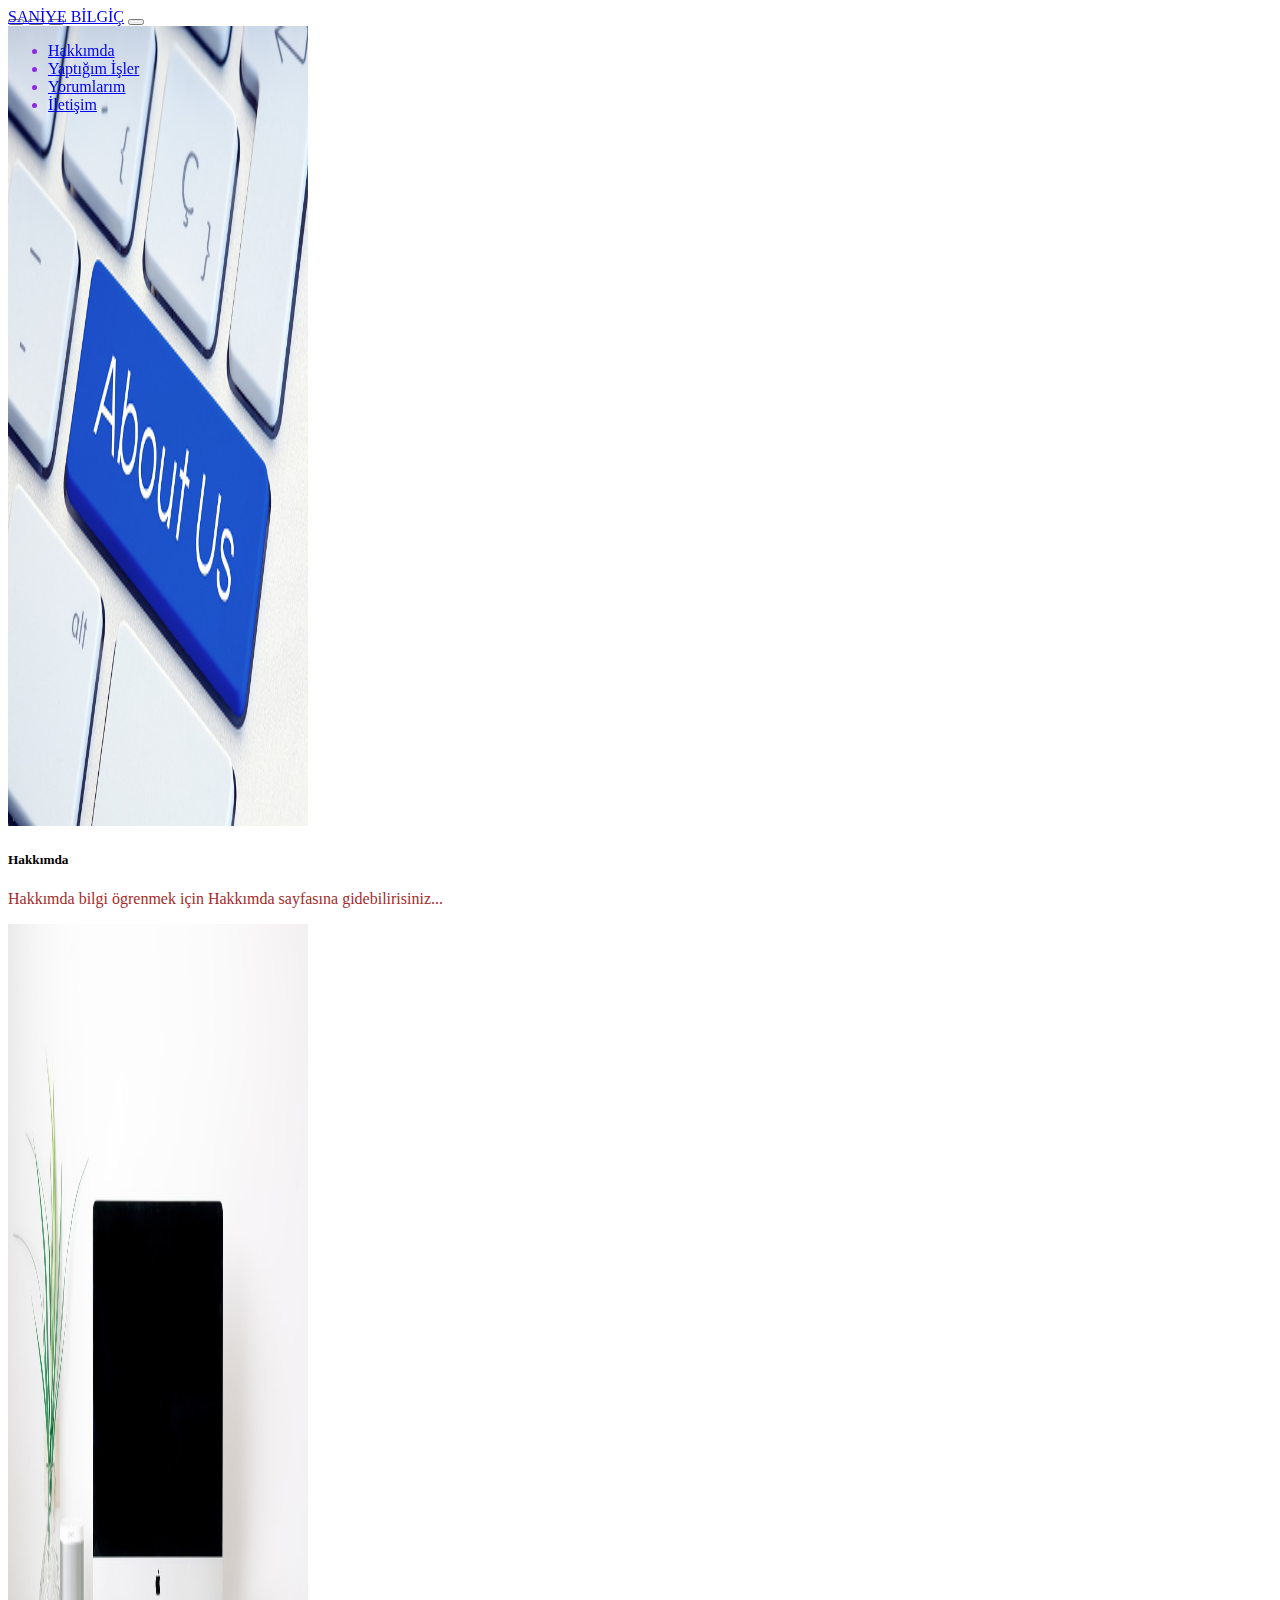
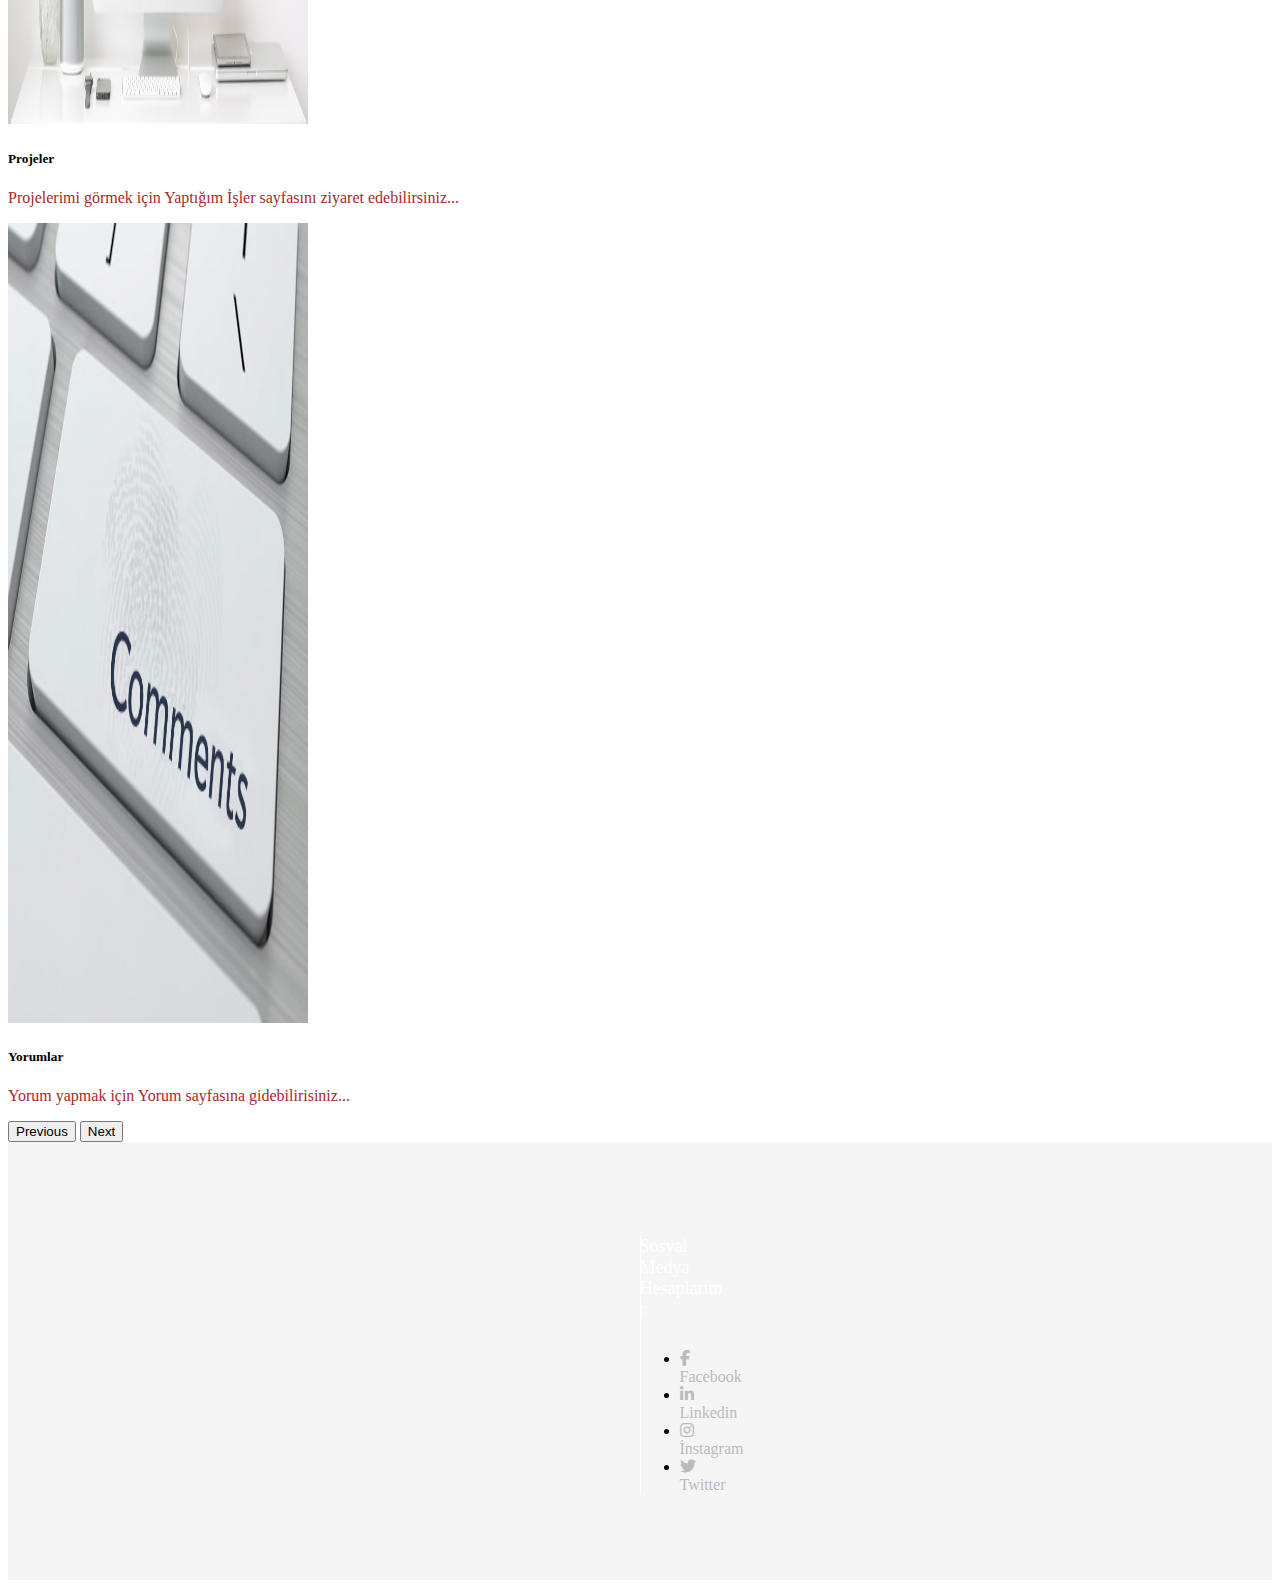
<file: index.html>
<!doctype html>
<html lang="en">
  <head>
    <meta charset="utf-8">
    <meta name="viewport" content="width=device-width, initial-scale=1">
    <title>Responsive Sitem</title>

    <link rel="stylesheet" href="style.css">
    <link rel="stylesheet" type="text/css" href="https://cdnjs.cloudflare.com/ajax/libs/font-awesome/6.1.1/css/all.min.css">
    <link href="https://cdn.jsdelivr.net/npm/bootstrap@5.2.0-beta1/dist/css/bootstrap.min.css" rel="stylesheet" integrity="sha384-0evHe/X+R7YkIZDRvuzKMRqM+OrBnVFBL6DOitfPri4tjfHxaWutUpFmBp4vmVor" crossorigin="anonymous">
  </head>
  <body>

    <nav class="navbar navbar-expand-lg navbar-dark bg-dark ">
        <div class="container-fluid">
          <a class="navbar-brand" href="index.html">SANİYE  BİLGİÇ</a>
          <button class="navbar-toggler" type="button" data-bs-toggle="collapse" data-bs-target="#navbarNav" aria-controls="navbarNav" aria-expanded="false" aria-label="Toggle navigation">
            <span class="navbar-toggler-icon"></span>
          </button>
          <div class="collapse navbar-collapse" id="navbarNav">
            <ul class="navbar-nav ms-auto me-5 ">


              <li class="nav-item me-5">
                <a class="nav-link active" aria-current="page" href="hakkimda.html">Hakkımda</a>
              </li>
              <li class="nav-item me-5">
                <a class="nav-link active" aria-current="page" href="yaptigim.html">Yaptığım İşler</a>
              </li>
              <li class="nav-item me-5">
                <a class="nav-link active" aria-current="page" href="yorumlar.html">Yorumlarım</a>
              </li>
              <li class="nav-item me-5">
                <a class="nav-link active" aria-current="page" href="iletisim.htmlx">İletişim</a>
              </li>


              </li>
            </ul>
          </div>
        </div>
      </nav>



<header>
    <div id="carouselExampleCaptions" class="carousel slide" data-bs-ride="false">
        <div class="carousel-indicators">
          <button type="button" data-bs-target="#carouselExampleCaptions" data-bs-slide-to="0" class="active" aria-current="true" aria-label="Slide 1"></button>
          <button type="button" data-bs-target="#carouselExampleCaptions" data-bs-slide-to="1" aria-label="Slide 2"></button>
          <button type="button" data-bs-target="#carouselExampleCaptions" data-bs-slide-to="2" aria-label="Slide 3"></button>
        </div>


        <div class="carousel-inner">
          <div class="carousel-item active">
            <img src="1.foto.jpg" class="d-block w-100" alt="First Slide" height="800" width="300">
            <div class="carousel-caption d-none d-md-block">
              <h5 style="color: black;">Hakkımda</h5>
              <p style="color:brown;" >Hakkımda bilgi ögrenmek için Hakkımda sayfasına gidebilirisiniz...</p>
            </div>
          </div>


          <div class="carousel-item">
            <img src="2.foto.jpg" class="d-block w-100" alt="..." height="800" width="300">
            <div class="carousel-caption d-none d-md-block">
              <h5 style="color: black;">Projeler
              </h5>
              <p  style="color:brown;">Projelerimi görmek için Yaptığım İşler sayfasını ziyaret edebilirsiniz...</p>
            </div>
          </div>


          <div class="carousel-item">
            <img src="3.foto.jpg" class="d-block w-100" alt="..."height="800" width="300" >
            <div class="carousel-caption d-none d-md-block">
              <h5 style="color: black;">Yorumlar</h5>
              <p  style="color: brown;" > Yorum yapmak için Yorum sayfasına gidebilirisiniz...</p>
            </div>
          </div>
        </div>

        
        <button class="carousel-control-prev" type="button" data-bs-target="#carouselExampleCaptions" data-bs-slide="prev">
          <span class="carousel-control-prev-icon" aria-hidden="true"></span>
          <span class="visually-hidden">Previous</span>
        </button>
        <button class="carousel-control-next" type="button" data-bs-target="#carouselExampleCaptions" data-bs-slide="next">
          <span class="carousel-control-next-icon" aria-hidden="true"></span>
          <span class="visually-hidden">Next</span>
        </button>
      </div>



</header>







<footer class="footer">
  <div class="container">
          <h4>Sosyal Medya Hesaplarım :</h4>
          <div class="social-links">
        <ul>
             <li><a href="https://tr-tr.facebook.com/"><i class="fab fa-facebook-f"></i>  Facebook</a></li> 
           <li>  <a href="https://www.linkedin.com/in/saniye-bilgi%C3%A7-b387411a1/?originalSubdomain=tr"><i class="fab fa-linkedin-in"></i>  Linkedin</a></li> 
             <li>   <a href="https://www.instagram.com/1bilgisiz/?hl=tr"><i class="fab fa-instagram"></i>  İnstagram</a></li>
                 <li> <a href="https://twitter.com/1bilgisiz/with_replies"><i class="fab fa-twitter"></i>  Twitter</a></li>
  
                </ul>
                    </div>
  
                  </div>
  </footer>
  




    <script src="https://cdn.jsdelivr.net/npm/bootstrap@5.2.0-beta1/dist/js/bootstrap.bundle.min.js" integrity="sha384-pprn3073KE6tl6bjs2QrFaJGz5/SUsLqktiwsUTF55Jfv3qYSDhgCecCxMW52nD2" crossorigin="anonymous"></script>
  </body>
</html>
</file>
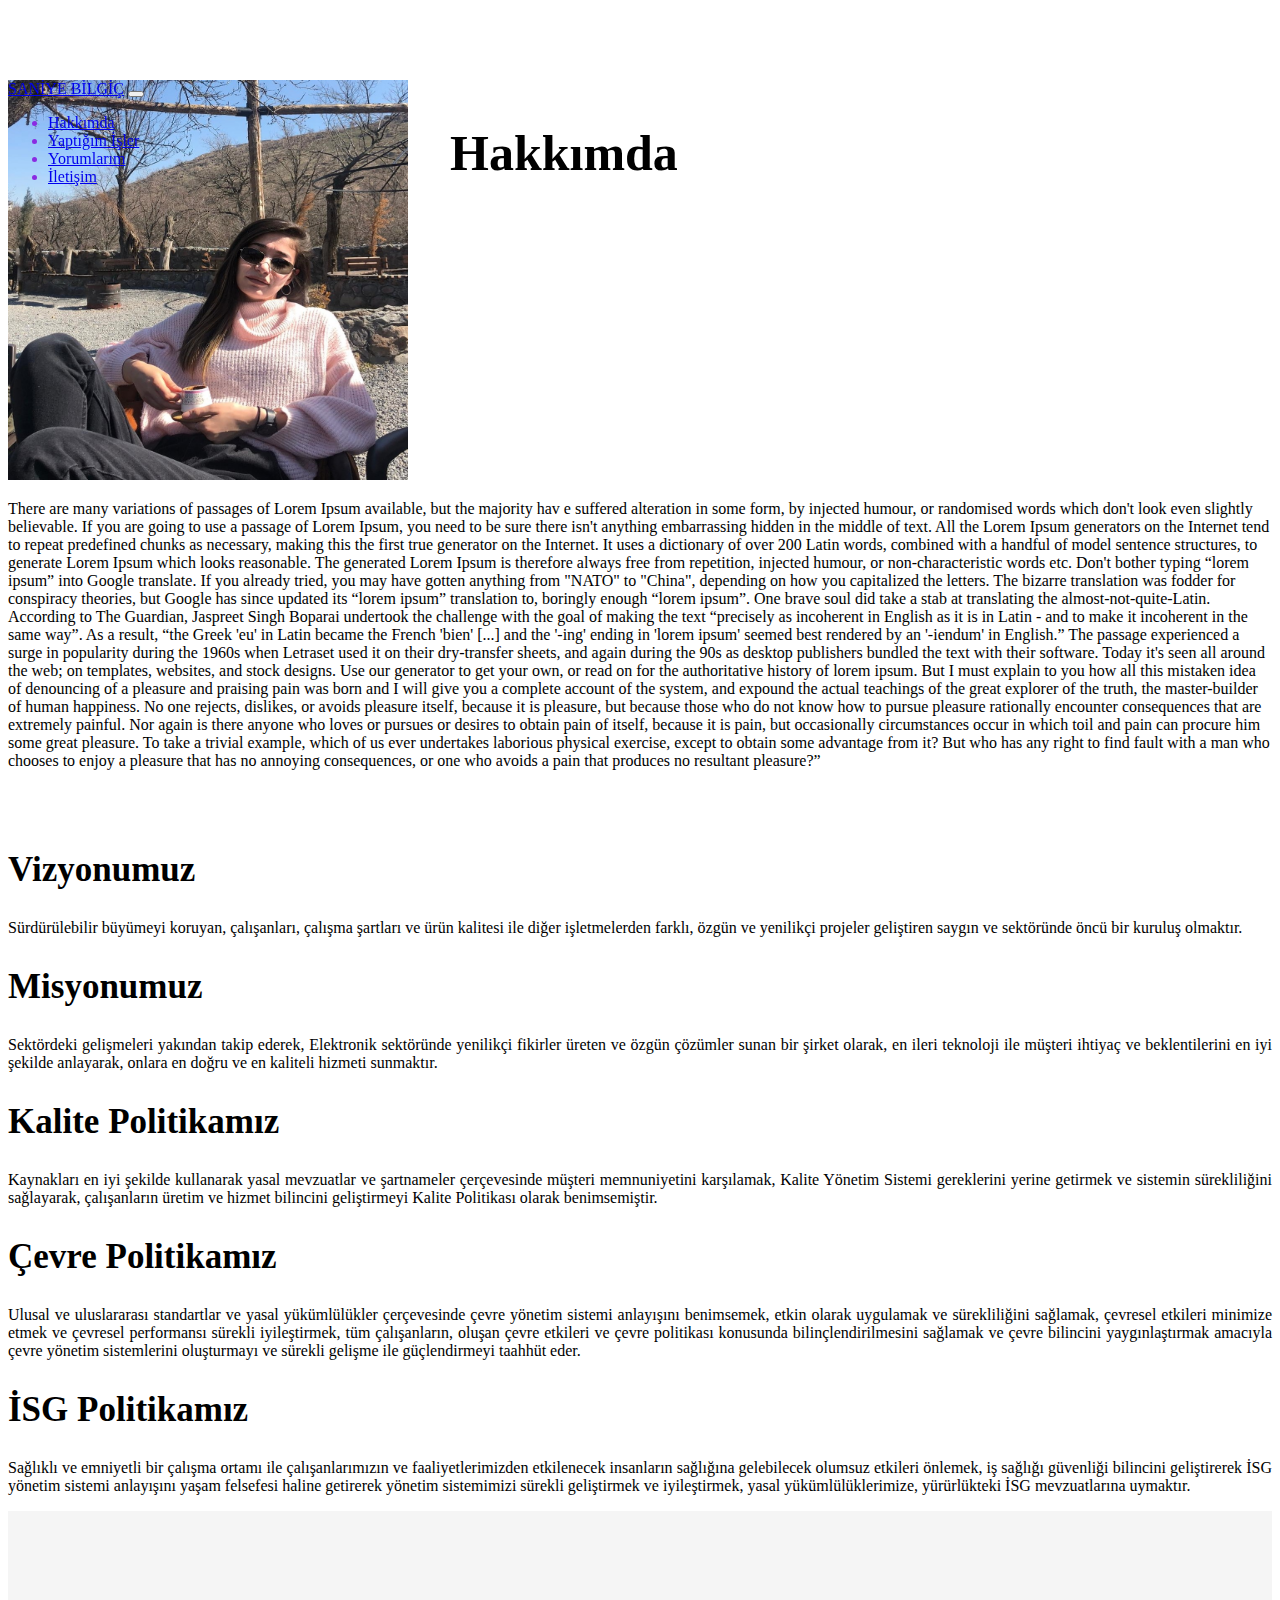
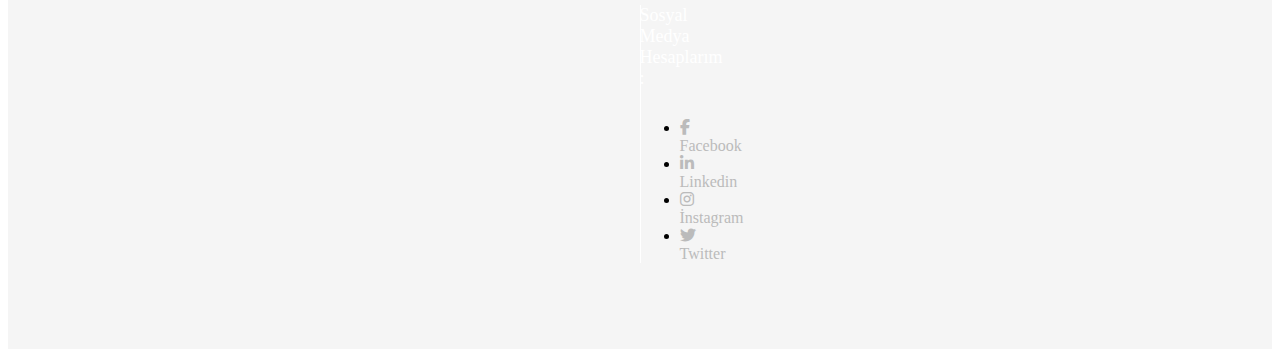
<file: hakkimda.html>
<!doctype html>
<html lang="en">
  <head>
    <meta charset="utf-8">
    <meta name="viewport" content="width=device-width, initial-scale=1">
    <title>Responsive Sitem</title>

    <link rel="stylesheet" href="style.css">
    <link rel="stylesheet" type="text/css" href="https://cdnjs.cloudflare.com/ajax/libs/font-awesome/6.1.1/css/all.min.css">
    <link href="https://cdn.jsdelivr.net/npm/bootstrap@5.2.0-beta1/dist/css/bootstrap.min.css" rel="stylesheet" integrity="sha384-0evHe/X+R7YkIZDRvuzKMRqM+OrBnVFBL6DOitfPri4tjfHxaWutUpFmBp4vmVor" crossorigin="anonymous">
  </head>
  <body>

    <nav class="navbar navbar-expand-lg navbar-dark bg-dark ">
        <div class="container-fluid">
          <a class="navbar-brand" href="index.html">SANİYE  BİLGİÇ</a>
          <button class="navbar-toggler" type="button" data-bs-toggle="collapse" data-bs-target="#navbarNav" aria-controls="navbarNav" aria-expanded="false" aria-label="Toggle navigation">
            <span class="navbar-toggler-icon"></span>
          </button>
          <div class="collapse navbar-collapse" id="navbarNav">
            <ul class="navbar-nav ms-auto me-5 ">


              <li class="nav-item me-5">
                <a class="nav-link active" aria-current="page" href="hakkimda.html">Hakkımda</a>
              </li>
              <li class="nav-item me-5">
                <a class="nav-link active" aria-current="page" href="yaptigim.html">Yaptığım İşler</a>
              </li>
              <li class="nav-item me-5">
                <a class="nav-link active" aria-current="page" href="yorumlar.html">Yorumlarım</a>
              </li>
              <li class="nav-item me-5">
                <a class="nav-link active" aria-current="page" href="iletisim.html">İletişim</a>
              </li>


              </li>
            </ul>
          </div>
        </div>
      </nav>



<header>
    <section class="sectionhakkimda">
        <div class="content">
            <div class="w-100">
                <img src="saniye.jpg" class="hakkımdaresim  float-start me-3">
                <h1>Hakkımda</h1>
                <p>
                    There are many variations of passages of Lorem Ipsum available, but the majority hav
                    e suffered alteration in some form, by injected humour, or randomised words which don't look even slightly believable. 
                    If you are going to use a passage of Lorem Ipsum, you need to be sure there isn't anything embarrassing hidden in the middle of text. 
                    All the Lorem Ipsum generators on the Internet tend to repeat predefined chunks as necessary, making this the first true generator on the Internet. 
                    It uses a dictionary of over 200 Latin words, combined with a handful of model sentence structures, to generate Lorem Ipsum which looks reasonable. 
                    The generated Lorem Ipsum is therefore always free from repetition, injected humour, or non-characteristic words etc.
                    Don't bother typing “lorem ipsum” into Google translate. If you already tried, you may have gotten anything from "NATO" to "China", depending on how you 
                    capitalized the letters. The bizarre translation was fodder for conspiracy theories, but Google has since updated its “lorem ipsum” translation to, boringly enough
                     “lorem ipsum”.
One brave soul did take a stab at translating the almost-not-quite-Latin. According to The Guardian, Jaspreet Singh Boparai undertook the challenge with the goal of making the text
 “precisely as
 incoherent in English as it is in Latin - and to make it incoherent in the same way”. As a result, “the Greek 'eu' in Latin became the French 'bien' [...] 
and the '-ing' ending in 'lorem ipsum' seemed best rendered by an '-iendum' in English.”
The passage experienced a surge in popularity during the 1960s when Letraset used it on their dry-transfer sheets, and again during the 90s as desktop publishers bundled the 
text with their software. Today it's seen all around the web; on templates, websites, 
and stock designs. Use our generator to get your own, or read on for the authoritative history of lorem ipsum.
But I must explain to you how all this mistaken idea of denouncing of a pleasure and praising pain was born and I will give you a complete account of the system, and expound the actual 
teachings of the great explorer of the truth, the master-builder of human happiness. No one rejects, dislikes, or avoids pleasure itself, because it is pleasure, but because those who do 
not know how to pursue pleasure rationally encounter consequences that are extremely painful. Nor again is there anyone who loves or pursues or desires to obtain pain of itself, because it 
is pain, but occasionally circumstances occur in which toil and pain can procure him some great pleasure. To take a trivial example, which of us ever undertakes laborious physical exercise,
 except to obtain some advantage from it? But who has any right to find fault with a man who chooses to enjoy a pleasure that has 
no annoying consequences, or one who avoids a pain that produces no resultant pleasure?”
                </p>
    
                              
            </div>
           
        </div>
    
    </section>
    
    <h2 style="margin-top: 30px; font-size: 35px">Vizyonumuz</h2>
    <p style="text-align: justify">Sürdürülebilir büyümeyi koruyan, çalışanları, çalışma şartları ve ürün kalitesi ile diğer işletmelerden farklı, özgün ve yenilikçi projeler geliştiren saygın ve sektöründe öncü bir kuruluş olmaktır.</p>

    <h2 style="margin-top: 30px; font-size: 35px">Misyonumuz</h2>
    <p style="text-align: justify">Sektördeki gelişmeleri yakından takip ederek, Elektronik sektöründe yenilikçi fikirler üreten ve özgün çözümler sunan bir şirket olarak, en ileri teknoloji ile müşteri ihtiyaç ve beklentilerini en iyi şekilde anlayarak, onlara en doğru ve en kaliteli hizmeti sunmaktır.</p>

    <h2 style="margin-top: 30px; font-size: 35px">Kalite <b>Politikamız</b></h2>
    <p style="text-align: justify">Kaynakları en iyi şekilde kullanarak yasal mevzuatlar ve şartnameler çerçevesinde müşteri memnuniyetini karşılamak, Kalite Yönetim Sistemi gereklerini yerine getirmek ve sistemin sürekliliğini sağlayarak, çalışanların üretim ve hizmet bilincini geliştirmeyi Kalite Politikası olarak benimsemiştir.</p>

    <h2 style="margin-top: 30px; font-size: 35px">Çevre <b>Politikamız</b></h2>
    <p style="text-align: justify">Ulusal ve uluslararası standartlar ve yasal yükümlülükler çerçevesinde çevre yönetim sistemi anlayışını benimsemek,  etkin olarak uygulamak ve sürekliliğini sağlamak, çevresel etkileri minimize etmek ve çevresel performansı sürekli iyileştirmek,  tüm çalışanların, oluşan çevre etkileri ve çevre politikası konusunda bilinçlendirilmesini sağlamak  ve çevre bilincini yaygınlaştırmak amacıyla çevre yönetim sistemlerini oluşturmayı ve sürekli gelişme ile güçlendirmeyi taahhüt eder.</p>

    <h2 style="margin-top: 30px; font-size: 35px">İSG <b>Politikamız</b></h2>
    <p style="text-align: justify">Sağlıklı ve emniyetli bir çalışma ortamı ile çalışanlarımızın ve faaliyetlerimizden etkilenecek insanların sağlığına gelebilecek olumsuz etkileri önlemek, iş sağlığı güvenliği bilincini geliştirerek İSG yönetim sistemi anlayışını yaşam felsefesi haline getirerek yönetim sistemimizi sürekli geliştirmek ve iyileştirmek, yasal yükümlülüklerimize, yürürlükteki İSG mevzuatlarına uymaktır.</p>
</div>
    
    
    
    


</header>


<footer class="footer">
  <div class="container">
          <h4>Sosyal Medya Hesaplarım :</h4>
          <div class="social-links">
        <ul>
             <li><a href="https://tr-tr.facebook.com/"><i class="fab fa-facebook-f"></i>  Facebook</a></li> 
           <li>  <a href="https://www.linkedin.com/in/saniye-bilgi%C3%A7-b387411a1/?originalSubdomain=tr"><i class="fab fa-linkedin-in"></i>  Linkedin</a></li> 
             <li>   <a href="https://www.instagram.com/1bilgisiz/?hl=tr"><i class="fab fa-instagram"></i>  İnstagram</a></li>
                 <li> <a href="https://twitter.com/1bilgisiz/with_replies"><i class="fab fa-twitter"></i>  Twitter</a></li>
  
                </ul>
                    </div>
  
                  </div>
  </footer>









    <script src="https://cdn.jsdelivr.net/npm/bootstrap@5.2.0-beta1/dist/js/bootstrap.bundle.min.js" integrity="sha384-pprn3073KE6tl6bjs2QrFaJGz5/SUsLqktiwsUTF55Jfv3qYSDhgCecCxMW52nD2" crossorigin="anonymous"></script>
  </body>
</html>
</file>
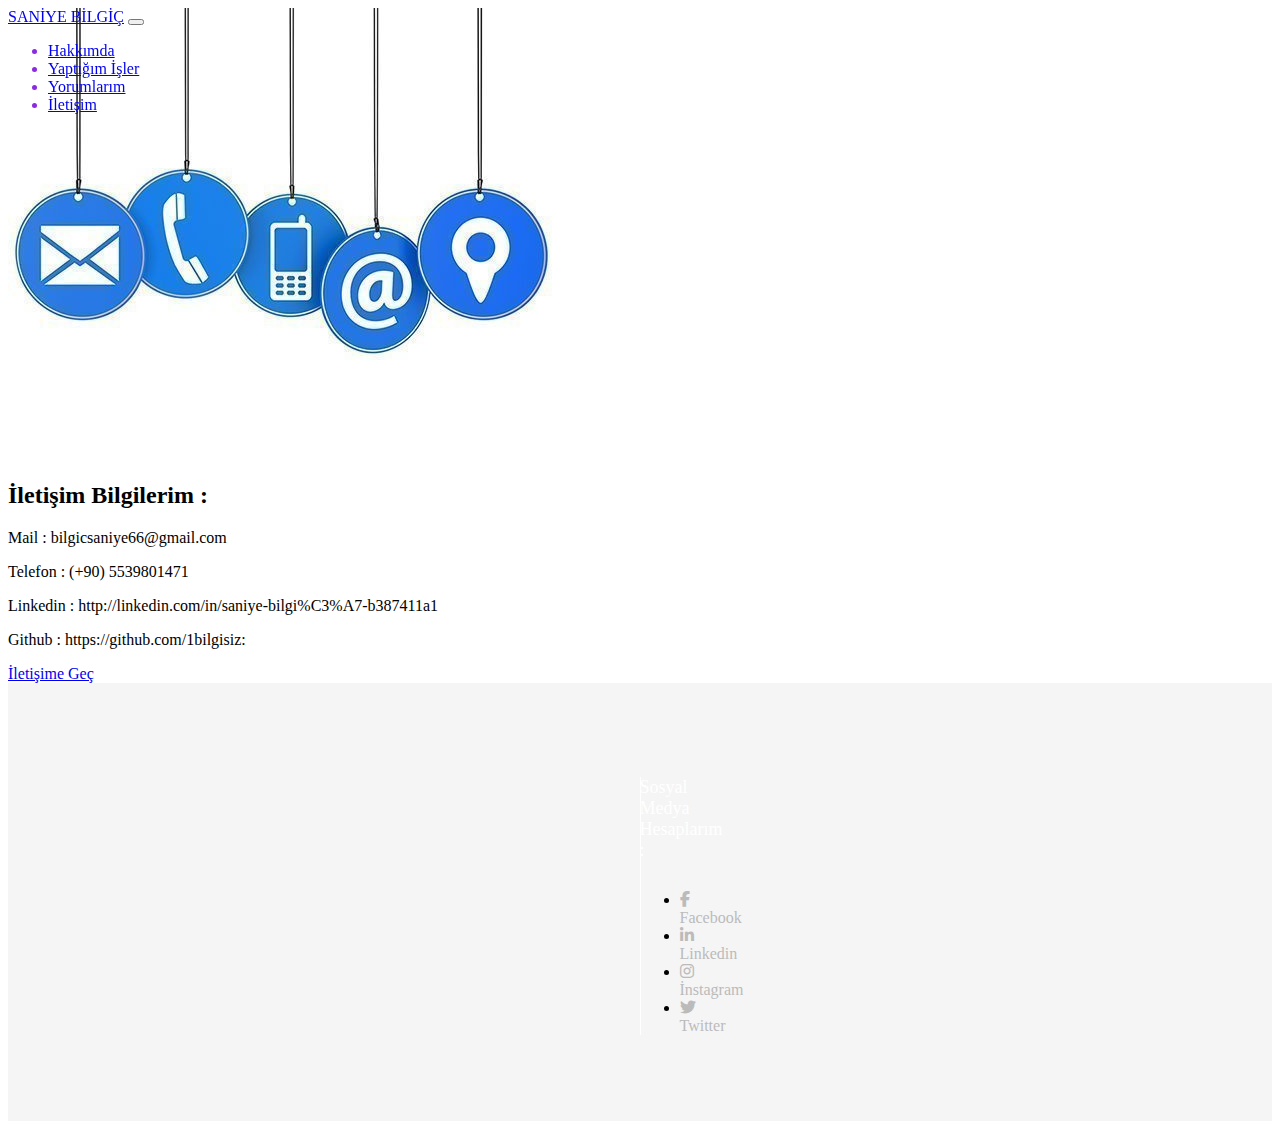
<file: iletisim.html>
<!doctype html>
<html lang="en">
  <head>
    <meta charset="utf-8">
    <meta name="viewport" content="width=device-width, initial-scale=1">
    <title>Responsive Sitem</title>

    <link rel="stylesheet" href="style.css">
    <link rel="stylesheet" type="text/css" href="https://cdnjs.cloudflare.com/ajax/libs/font-awesome/6.1.1/css/all.min.css">
    <link href="https://cdn.jsdelivr.net/npm/bootstrap@5.2.0-beta1/dist/css/bootstrap.min.css" rel="stylesheet" integrity="sha384-0evHe/X+R7YkIZDRvuzKMRqM+OrBnVFBL6DOitfPri4tjfHxaWutUpFmBp4vmVor" crossorigin="anonymous">
  </head>
  <body>

    <nav class="navbar navbar-expand-lg navbar-dark bg-dark ">
        <div class="container-fluid">
          <a class="navbar-brand" href="index.html">SANİYE  BİLGİÇ</a>
          <button class="navbar-toggler" type="button" data-bs-toggle="collapse" data-bs-target="#navbarNav" aria-controls="navbarNav" aria-expanded="false" aria-label="Toggle navigation">
            <span class="navbar-toggler-icon"></span>
          </button>
          <div class="collapse navbar-collapse" id="navbarNav">
            <ul class="navbar-nav ms-auto me-5 ">


              <li class="nav-item me-5">
                <a class="nav-link active" aria-current="page" href="hakkimda.html">Hakkımda</a>
              </li>
              <li class="nav-item me-5">
                <a class="nav-link active" aria-current="page" href="yaptigim.html">Yaptığım İşler</a>
              </li>
              <li class="nav-item me-5">
                <a class="nav-link active" aria-current="page" href="yorumlar.html">Yorumlarım</a>
              </li>
              <li class="nav-item me-5">
                <a class="nav-link active" aria-current="page" href="iletisim.html">İletişim</a>
              </li>


              </li>
            </ul>
          </div>
        </div>
      </nav>


<header>

    <div class="card mx-auto" style="width: 35rem;">
        <img src="4.foto.jpg" class="card-img-top" alt="...">
        <div class="card-body"  >
          <h2 class="card-title">İletişim Bilgilerim :</h2>
          <p class="card-text">Mail : bilgicsaniye66@gmail.com</p>
          <p class="card-text">Telefon : (+90) 5539801471</p>
          <p class="card-text">Linkedin : http://linkedin.com/in/saniye-bilgi%C3%A7-b387411a1</p>
          <p class="card-text">Github :  https://github.com/1bilgisiz: </p>
         
          <a href="https://www.google.com/intl/tr/account/about/" class="btn btn-primary">İletişime Geç</a>
        </div>
      </div>


</header>
<footer class="footer">
  <div class="container">
          <h4>Sosyal Medya Hesaplarım :</h4>
          <div class="social-links">
        <ul>
             <li><a href="https://tr-tr.facebook.com/"><i class="fab fa-facebook-f"></i>  Facebook</a></li> 
           <li>  <a href="https://www.linkedin.com/in/saniye-bilgi%C3%A7-b387411a1/?originalSubdomain=tr"><i class="fab fa-linkedin-in"></i>  Linkedin</a></li> 
             <li>   <a href="https://www.instagram.com/1bilgisiz/?hl=tr"><i class="fab fa-instagram"></i>  İnstagram</a></li>
                 <li> <a href="https://twitter.com/1bilgisiz/with_replies"><i class="fab fa-twitter"></i>  Twitter</a></li>
  
                </ul>
                    </div>
  
                  </div>
  </footer>








    <script src="https://cdn.jsdelivr.net/npm/bootstrap@5.2.0-beta1/dist/js/bootstrap.bundle.min.js" integrity="sha384-pprn3073KE6tl6bjs2QrFaJGz5/SUsLqktiwsUTF55Jfv3qYSDhgCecCxMW52nD2" crossorigin="anonymous"></script>
  </body>
</html>
</file>
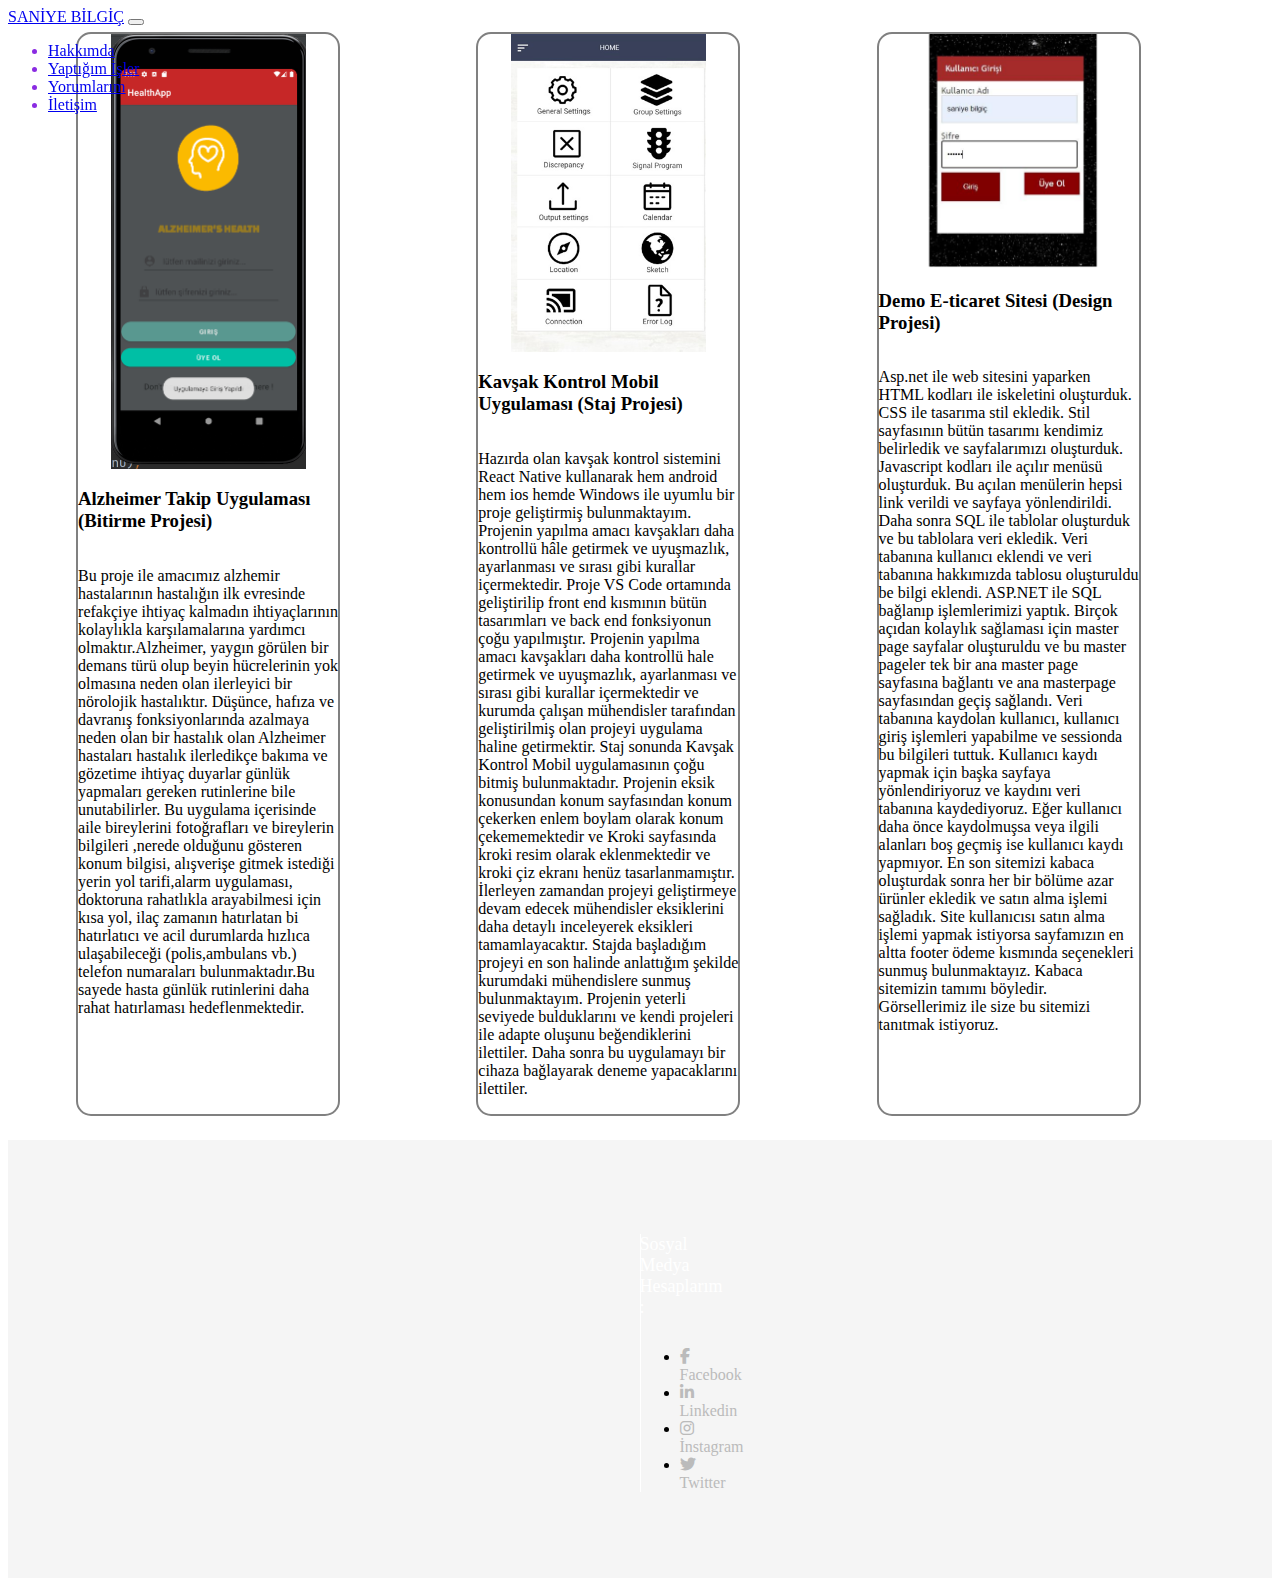
<file: yaptigim.html>
<!doctype html>
<html lang="en">
  <head>
    <meta charset="utf-8">
    <meta name="viewport" content="width=device-width, initial-scale=1">
    <title>Responsive Sitem</title>
    <link rel="stylesheet" type="text/css" href="https://cdnjs.cloudflare.com/ajax/libs/font-awesome/6.1.1/css/all.min.css">
    <link rel="stylesheet" href="style.css">

    <link href="https://cdn.jsdelivr.net/npm/bootstrap@5.2.0-beta1/dist/css/bootstrap.min.css" rel="stylesheet" integrity="sha384-0evHe/X+R7YkIZDRvuzKMRqM+OrBnVFBL6DOitfPri4tjfHxaWutUpFmBp4vmVor" crossorigin="anonymous">
  </head>
  <body>

    <nav class="navbar navbar-expand-lg navbar-dark bg-dark ">
        <div class="container-fluid">
          <a class="navbar-brand" href="index.html">SANİYE  BİLGİÇ</a>
          <button class="navbar-toggler" type="button" data-bs-toggle="collapse" data-bs-target="#navbarNav" aria-controls="navbarNav" aria-expanded="false" aria-label="Toggle navigation">
            <span class="navbar-toggler-icon"></span>
          </button>
          <div class="collapse navbar-collapse" id="navbarNav">
            <ul class="navbar-nav ms-auto me-5 ">


              <li class="nav-item me-5">
                <a class="nav-link active" aria-current="page" href="hakkimda.html">Hakkımda</a>
              </li>
              <li class="nav-item me-5">
                <a class="nav-link active" aria-current="page" href="yaptigim.html">Yaptığım İşler</a>
              </li>
              <li class="nav-item me-5">
                <a class="nav-link active" aria-current="page" href="yorumlar.html">Yorumlarım</a>
              </li>
              <li class="nav-item me-5">
                <a class="nav-link active" aria-current="page" href="iletisim.html">İletişim</a>
              </li>


              </li>
            </ul>
          </div>
        </div>
      </nav>
<header>
  
<div class="orta_alan">
  <div class="orta">
    <div class="icerik">
      <img src="a..png">
      <h3>Alzheimer Takip Uygulaması (Bitirme Projesi)</h3>
      <p>
        Bu proje ile amacımız alzhemir hastalarının hastalığın ilk evresinde refakçiye ihtiyaç
        kalmadın ihtiyaçlarının kolaylıkla karşılamalarına yardımcı olmaktır.Alzheimer,
        yaygın görülen bir demans türü olup beyin hücrelerinin yok olmasına neden olan
        ilerleyici bir nörolojik hastalıktır. Düşünce, hafıza ve davranış fonksiyonlarında
        azalmaya neden olan bir hastalık olan Alzheimer hastaları hastalık ilerledikçe
        bakıma ve gözetime ihtiyaç duyarlar günlük yapmaları gereken rutinlerine bile
        unutabilirler. Bu uygulama içerisinde aile bireylerini fotoğrafları ve bireylerin
        bilgileri ,nerede olduğunu gösteren konum bilgisi, alışverişe gitmek istediği yerin yol
        tarifi,alarm uygulaması, doktoruna rahatlıkla arayabilmesi için kısa yol, ilaç zamanın
        hatırlatan bi hatırlatıcı ve acil durumlarda hızlıca ulaşabileceği (polis,ambulans vb.)
        telefon numaraları bulunmaktadır.Bu sayede hasta günlük rutinlerini daha rahat
        hatırlaması hedeflenmektedir.
        
      </p>

    </div>
  </div>
  <div class="orta">
    <div class="icerik">
      <img src="kavsak.png">
      <h3>Kavşak Kontrol Mobil Uygulaması (Staj Projesi)</h3>
      <p>
        Hazırda olan kavşak kontrol sistemini React Native kullanarak hem android hem ios hemde Windows ile uyumlu bir
proje geliştirmiş bulunmaktayım.
Projenin yapılma amacı kavşakları daha kontrollü hâle getirmek ve uyuşmazlık, ayarlanması ve sırası gibi kurallar
içermektedir.
Proje VS Code ortamında geliştirilip front end kısmının bütün tasarımları ve back end fonksiyonun çoğu yapılmıştır.
Projenin yapılma amacı kavşakları daha kontrollü hale getirmek ve uyuşmazlık, ayarlanması ve sırası gibi kurallar içermektedir ve kurumda çalışan mühendisler 
tarafından geliştirilmiş olan projeyi uygulama haline getirmektir.
 
Staj sonunda Kavşak Kontrol Mobil uygulamasının çoğu bitmiş bulunmaktadır. Projenin eksik konusundan konum sayfasından konum çekerken enlem boylam olarak 
konum çekememektedir ve Kroki sayfasında kroki resim olarak eklenmektedir ve kroki çiz ekranı henüz tasarlanmamıştır. İlerleyen zamandan projeyi geliştirmeye 
devam edecek mühendisler eksiklerini daha detaylı inceleyerek eksikleri tamamlayacaktır. Stajda başladığım projeyi en son halinde anlattığım şekilde kurumdaki
 mühendislere sunmuş bulunmaktayım. Projenin yeterli seviyede bulduklarını ve
 kendi projeleri ile adapte oluşunu beğendiklerini ilettiler. Daha sonra bu uygulamayı bir cihaza bağlayarak deneme yapacaklarını ilettiler. 
      </p>

    </div>
  </div>
  <div class="orta">
    <div class="icerik">
      <img src="b.png">
      <h3>Demo E-ticaret Sitesi (Design Projesi)</h3>
      <p>
        Asp.net ile web sitesini yaparken HTML kodları ile iskeletini oluşturduk. CSS ile tasarıma 
        stil ekledik. Stil sayfasının bütün tasarımı kendimiz belirledik ve sayfalarımızı oluşturduk. 
        Javascript kodları ile açılır menüsü oluşturduk. Bu açılan menülerin hepsi link verildi ve 
        sayfaya yönlendirildi. Daha sonra SQL ile tablolar oluşturduk ve bu tablolara veri ekledik. 
        Veri tabanına kullanıcı eklendi ve veri tabanına hakkımızda tablosu oluşturuldu be bilgi 
        eklendi. ASP.NET ile SQL bağlanıp işlemlerimizi yaptık. Birçok açıdan kolaylık sağlaması 
        için master page sayfalar oluşturuldu ve bu master pageler tek bir ana master page sayfasına 
        bağlantı ve ana masterpage sayfasından geçiş sağlandı. Veri tabanına kaydolan kullanıcı, 
        kullanıcı giriş işlemleri yapabilme ve sessionda bu bilgileri tuttuk. Kullanıcı kaydı yapmak 
        için başka sayfaya yönlendiriyoruz ve kaydını veri tabanına kaydediyoruz. Eğer kullanıcı 
        daha önce kaydolmuşsa veya ilgili alanları boş geçmiş ise kullanıcı kaydı yapmıyor. En son 
        sitemizi kabaca oluşturdak sonra her bir bölüme azar ürünler ekledik ve satın alma işlemi 
        sağladık. Site kullanıcısı satın alma işlemi yapmak istiyorsa sayfamızın en altta footer ödeme 
        kısmında seçenekleri sunmuş bulunmaktayız. Kabaca sitemizin tamımı böyledir. 
        Görsellerimiz ile size bu sitemizi tanıtmak istiyoruz.
      </p>

    </div>
  </div>
</div>

<footer class="footer">
  <div class="container">
          <h4>Sosyal Medya Hesaplarım :</h4>
          <div class="social-links">
        <ul>
             <li><a href="https://tr-tr.facebook.com/"><i class="fab fa-facebook-f"></i>  Facebook</a></li> 
           <li>  <a href="https://www.linkedin.com/in/saniye-bilgi%C3%A7-b387411a1/?originalSubdomain=tr"><i class="fab fa-linkedin-in"></i>  Linkedin</a></li> 
             <li>   <a href="https://www.instagram.com/1bilgisiz/?hl=tr"><i class="fab fa-instagram"></i>  İnstagram</a></li>
                 <li> <a href="https://twitter.com/1bilgisiz/with_replies"><i class="fab fa-twitter"></i>  Twitter</a></li>
  
                </ul>
                    </div>
  
                  </div>
  </footer>

  
</header>
    <script src="https://cdn.jsdelivr.net/npm/bootstrap@5.2.0-beta1/dist/js/bootstrap.bundle.min.js" integrity="sha384-pprn3073KE6tl6bjs2QrFaJGz5/SUsLqktiwsUTF55Jfv3qYSDhgCecCxMW52nD2" crossorigin="anonymous"></script>
  </body>
</html>
</file>
<file: style.css>
nav {
    position: fixed;
    color: blueviolet;
    
}

nav ul li a:hover{
    background: cadetblue;

}

.sectionHakkı{
    width: 300px;
    height: 300px;
}

.sectionhakkimda{
    background-color: white;
    margin-top:auto;
    padding: auto ;
}

 
.hakkımdaresim {
    
    width: 400px;
    height: 400px;
} 

.content {
    margin: 80px auto;
}

h1 {
    position: absolute;
    top: 90px;
    left: 450px;
    font-size: 50px;

}

.orta_alan{
    display: flex;
    width: 95%;
    justify-content: space-around;
}

.orta{
    width: 22%;
    border: 2px solid gray;
    border-radius: 15px;
    margin: 2% 0;
    box-sizing: border-box;
    background: linear-gradient(rgba(52,64,98,0.8)),(rgba(52,64,98,0.5));
}

.orta .icerik{
    display: flex;
    justify-content: center;
    align-items: center;
    flex-direction: column;
    color: black;
    size: 15px;
}



.orta img {
    width: 75%;
}

.contentDiv {
    height: 700px;
    width: 640px;
    background-color: darkgrey;
    margin-top:10px ;
    font-size: 30px;
}

.deleteButton {
    height: 40px;
    width: 40px;
    background-color:wheat ;
    display: inline-block;
    color: white;
    margin-left: 10px;
    padding-left: 5px;
    cursor: pointer;
}

.container{
    max-width: 1px;
    background-color: white ;
    margin: auto;
}
.footer {
    background-color: whitesmoke;
    padding: 70px 0 ;

}
h4{
    text-align: center;
    font-size: 18px;
    color: #ffffff;
    text-transform: capitalize;
    margin-bottom: 30px;
    font-weight: 500;
    position: relative;
}



.footer ul  a {
    text-align: center;
    font-size: 16px;
    text-transform:capitalize;
    color: #ffffff;
    text-decoration: none;
    font-weight: 300;
    color: #bbbbbb;
    display: block;
    align-items: center;
}
/* 
.footer .social-links{
    display: inline-block;
    height: 40px;
    width: 40px;
    background-color: rgba(255,255, 255, 0);
    margin: 0 10px 10px 0;
    text-align: center;
    line-height: 40px;
    border-radius: 50px;
    color: #ffffff;
    transition: all 0.5s ease;
} */
/* .footer .social-links align-self :hover{
    color: #24262b;
    background-color: #ffffff;
} */
</file>
